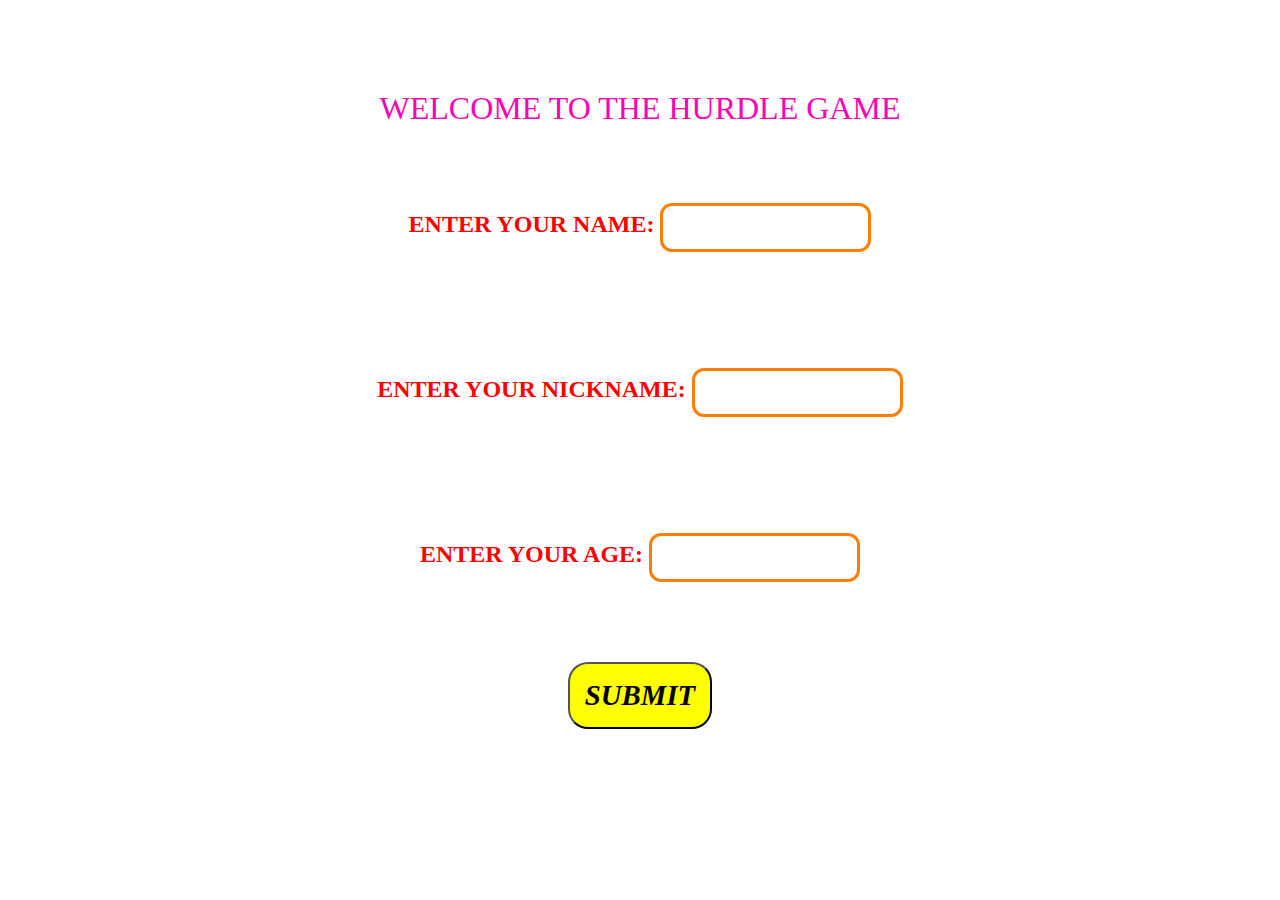
<file: entry.html>
<!DOCTYPE html>
<html lang="en">
<head>
    <meta charset="UTF-8">
    <meta name="viewport" content="width=device-width, initial-scale=1.0">
    <title>PLAYER INFOMATION</title>
    <link rel="stylesheet" href="style.css">
</head>
<body>
    <div class="ebig">
        <br> <br> <br> <br> <br>
        <div class="wel">WELCOME TO THE HURDLE GAME</div> <br> <br>
        <div class="user"><span>ENTER YOUR NAME:  </span> <input class="hover" type="text"> </div> <br> <br>
        <div class="user"><span>ENTER YOUR NICKNAME:  </span> <input class="hover" type="text"> </div> <br> <br>
        <div class="user"><span>ENTER YOUR AGE:  </span> <input class="hover" type="text"></div> 
        <div class="user"><button id="chalo">SUBMIT</button></div>
    </div>  
<script src="escript.js"></script>  
</body>
</html>
</file>
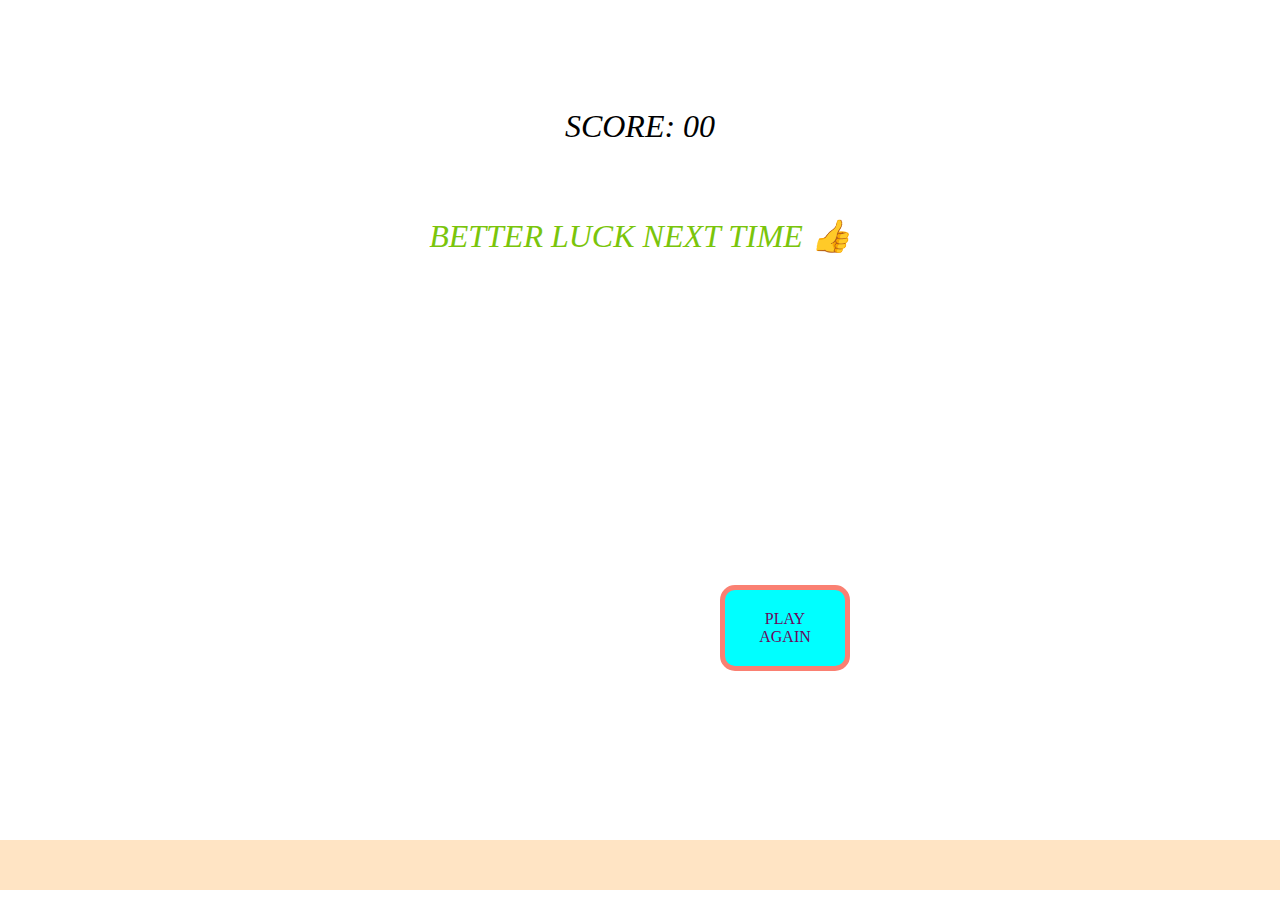
<file: gameover.html>
<!DOCTYPE html>
<html lang="en">
<head>
    <meta charset="UTF-8">
    <meta name="viewport" content="width=device-width, initial-scale=1.0">
    <title>GAME OVER</title>
    <link rel="stylesheet" href="style.css">
</head>
<body>
    <div class="im"> <br> <br> <br> <br> <br> <br>
        <div class="scoree">SCORE: <span id="changesc">00</span></div> <br> <br> <br> <br>
        <div><p class="mess">BETTER LUCK NEXT TIME 👍</p></div>
        <div class="bor"><p id="redirect">PLAY AGAIN</p></div>
        <hr>
    </div>
<script src="gscript.js"></script>    
</body>
</html>
</file>
<file: style.css>
*{
    padding: 0;
    margin: 0;
/* css for index.html start */
}
.game{
    width: 1000px;
    height: 400px;
    border: 1px solid black;
    margin: auto;
    background-image: url(https://wallpaperaccess.com/full/2341194.jpg);
    background-size: 100% 100%;
}
#character{
    width: 100px;
    height: 100px;
    position: relative;
    top: 300px;
}
#harry{
    width: 100px;
    height: 100px;
}
.animate{
    animation: jump 0.3s linear;
}
@keyframes jump{
    0%{top: 250px;}
    30%{top: 200px;}
    70%{top: 200px;}
    100%{top: 250px;}
}

#block{
    position: relative;
    width: 50px;
    height: 50px;
    top: 250px;
    left: 1000px;
    animation: block 1s infinite linear;
}
#voldemort{
    width: 50px;
    height: 50px;
}
@keyframes block{
    0%{left: 1000px}
    100%{left: -20px}
}
p{
    text-align: center;
}
body{
    background-image: url(https://img.freepik.com/premium-photo/blank-blue-cement-wall-texture-background_7190-199.jpg?size=626&ext=jpg&ga=GA1.1.543747014.1696831598&semt=ais);
    
}
    

/* css for index.html end */

/* css for indexintial start */
.ibig{
   background-image: url(https://img.freepik.com/free-psd/gamer-background-with-accessories_1419-2365.jpg?size=626&ext=jpg&ga=GA1.1.543747014.1696831598&semt=ais);
    background-size: 100% 100%;
    margin: 0;
}
.yellow{
    color: rgb(255, 0, 0);
    font-size: large;
    font-family: sans-serif;
    font-weight: 500;
}
.red{
    color: rgb(66, 255, 8);
    font-size: xx-large;
    font-weight: bold;
    font-family: serif;
}
.icon{
    text-align: center;
}
#istart{
    height: 160px;
    width: 160px;
    margin-left: 680px;
    position: relative;
}
.igame{
    text-align: center;
    margin-top: 0px;
}
.best{
    color: orange;
    font-size: x-large;
    font-style: italic;
}
/* css for indexintial end */

/* css for entry start */
.ebig{
   background: url(https://imgs.search.brave.com/LJTICAsfHs2o80ezKu8uuUI509KU4ewyDy0VdUQWhXs/rs:fit:860:0:0/g:ce/aHR0cHM6Ly9tZWRp/YS5nZXR0eWltYWdl/cy5jb20vaWQvMTM5/MTE4NjM4NC9waG90/by9tYXJibGUtY29h/c3Rlci1vbi1saWdo/dC1ncmVlbi1iYWNr/Z3JvdW5kLW1pbmlt/YWxpc3RpYy1wcm9k/dWN0LWRpc3BsYXkt/c3ByaW5ndGltZS1h/ZXN0aGV0aWMuanBn/P3M9NjEyeDYxMiZ3/PTAmaz0yMCZjPWk1/NUIwYXBKSkpyUEZJ/bkhsSS1DNDR3ZXNy/a09sZFVYbm1sbmY0/TnFoaEk9);
   background-size: 100% 100%;
   margin: 0;
   padding: 0;
   height: 760px;
}
.user{
    color: rgb(255, 0, 0);
    font-size: x-large;
    font-family: 'Times New Roman', Times, serif;
    font-weight: bold;
    text-align: center;
    padding: 40px;
}
.wel{
    color: rgb(255, 0, 183);
    font-size: xx-large;
    font-family: 'Times New Roman', Times, serif;
    text-align: center;
}
.hover:hover{
    background-color: orangered;
    color: white;
}
.hover{
    padding: 14px;
    border: 3px solid rgb(255, 128, 0);
    border-radius: 12px;
}
#chalo{
    color: rgb(2, 2, 2);
    font-size: larger;
    font-family: 'Times New Roman', Times, serif;
    font-weight: bold;
    padding: 15px;
    border-radius: 20px;
    background-color: yellow;
    font-style: italic;
}
/* css for entry end */

/* css for gameover start */
.im{
    background-image: url(https://img.freepik.com/free-vector/glitch-game-background_23-2148092254.jpg?size=626&ext=jpg&ga=GA1.1.543747014.1696831598&semt=ais);
    background-size: 100% 100%;
    height: 900px;
}
.scoree{
    text-align: center;
    color: black;
    font-size: xx-large;
    font-style: oblique;
}
.mess{
    color: rgb(122, 197, 11);
    font-size: xx-large;
    font-style: italic;
}
.bor{
    border: 5px solid salmon;
    border-radius: 15px;
    width: 80px;
    margin-left: 720px;
    margin-top: 330px;
    background-color: aqua;
    color: rgb(108, 6, 93);
    padding: 20px;
}
hr{
    margin-top: 169px;
    border: 25px solid bisque;
}
/* css for gameover end */
</file>
